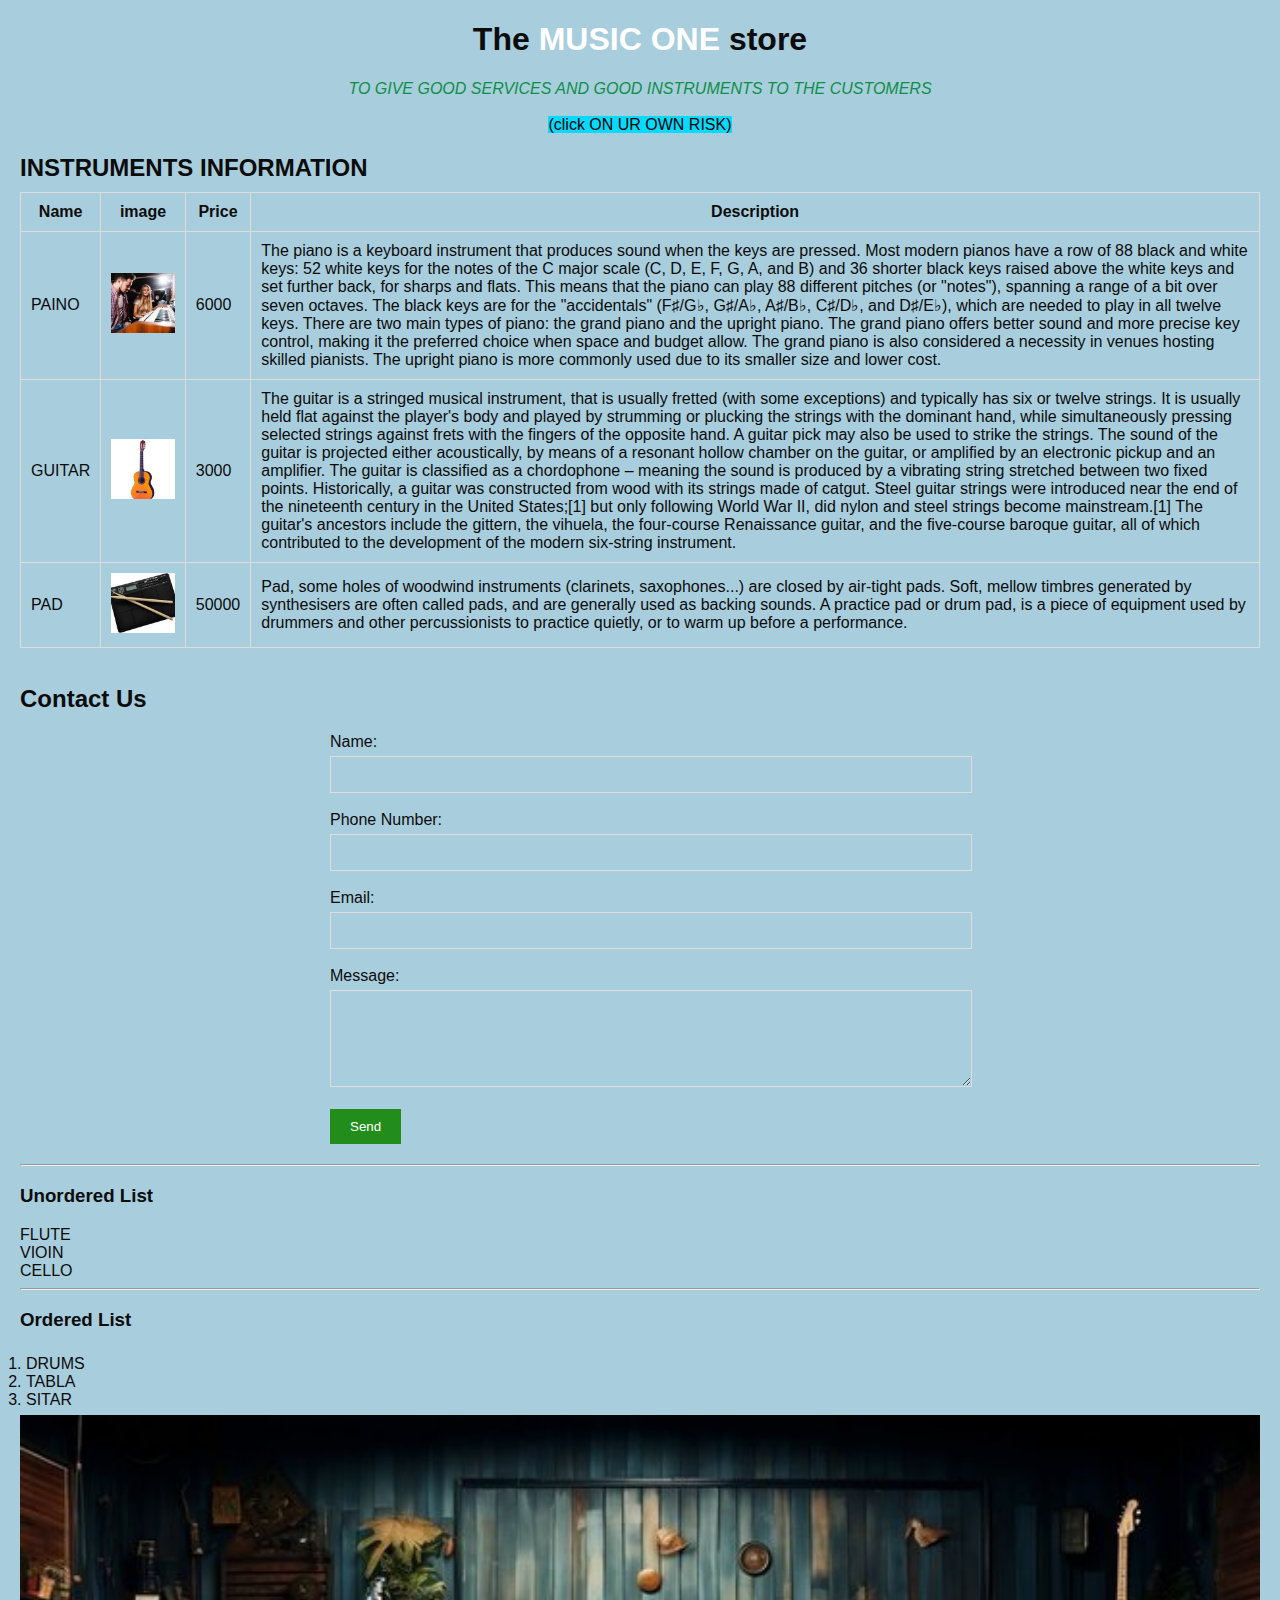
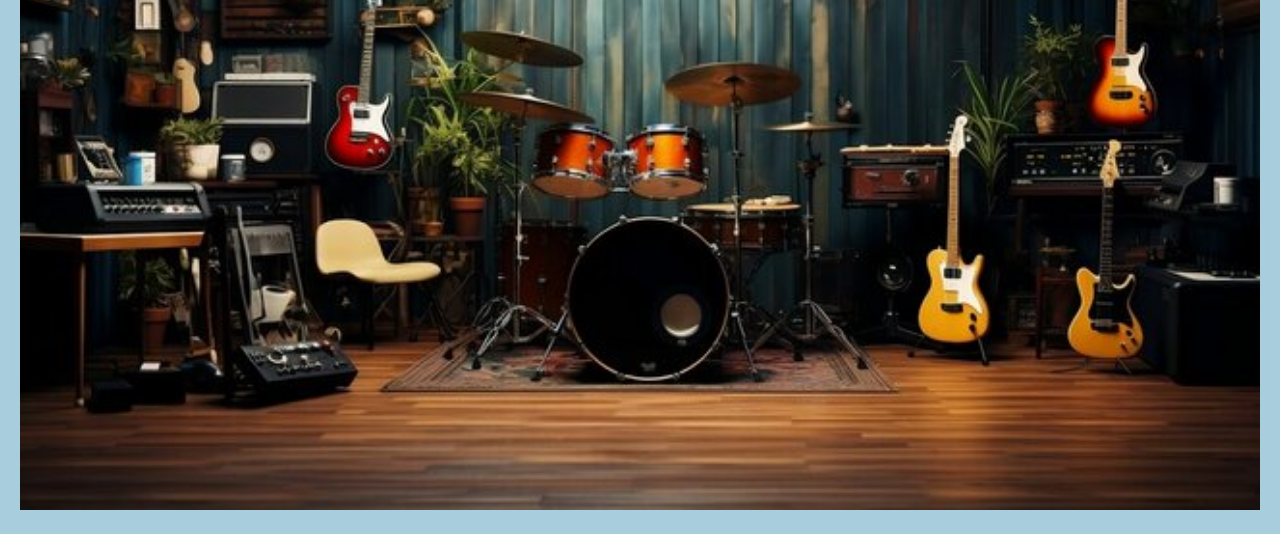
<file: index.html>
<!DOCTYPE html>
<html lang="en">

<head>
    <meta charset="UTF-8">
    <meta name="viewport" content="width=device-width, initial-scale=1.0">
    <title>THE MUSIC ONE</title>
    <link rel="stylesheet" href="sss.css">
    <link rel="shortcut icon" href="musiclogo.avif" type="image/x-icon">
</head>

<body>

    <frameset rows="100%,*">
        <frame src="header.html">
            <frame src="content.html">
    </frameset>

    <center>
        <h1>
            The <span id="tada">MUSIC ONE </span> store
        </h1>
        <i style="color: rgb(14, 143, 72);">TO GIVE GOOD SERVICES AND GOOD INSTRUMENTS TO THE CUSTOMERS</i>
        <br>
        <br>
        <a href="https://www.instagram.com/srinu_chinnaa?igsh=MTFiZDB5amJ1OGxqZQ=="
            style="text-decoration: none;background-color: rgb(7, 218, 255);color: black;" target="_blank">(click ON UR OWN RISK)</a>
    </center>
    
    <h2>INSTRUMENTS INFORMATION</h2>
    <table>
        <thead>
            <tr>
                <th>Name</th>
                <th>image</th>
                <th>Price</th>
                <th>Description</th>
            </tr>
        </thead>
        <tbody>
            <tr>
                <td>PAINO</td>
                <td><img height="50" src="paino.jpg" width="80"></td>
                <td>6000</td>
                <td>The piano is a keyboard instrument that produces sound when the keys are pressed. Most modern pianos have a row of 88 black and white keys: 52 white keys for the notes of the C major scale (C, D, E, F, G, A, and B) and 36 shorter black keys raised above the white keys and set further back, for sharps and flats. This means that the piano can play 88 different pitches (or "notes"), spanning a range of a bit over seven octaves. The black keys are for the "accidentals" (F♯/G♭, G♯/A♭, A♯/B♭, C♯/D♭, and D♯/E♭), which are needed to play in all twelve keys.
                    There are two main types of piano: the grand piano and the upright piano. The grand piano offers better sound and more precise key control, making it the preferred choice when space and budget allow. The grand piano is also considered a necessity in venues hosting skilled pianists. The upright piano is more commonly used due to its smaller size and lower cost.</td>
            </tr>
            <tr>
                <td>GUITAR</td>
                <td><img height="50" src="guitar.jpg" width="80"></td>
                <td>3000</td>
                <td>The guitar is a stringed musical instrument, that is usually fretted (with some exceptions) and typically has six or twelve strings. It is usually held flat against the player's body and played by strumming or plucking the strings with the dominant hand, while simultaneously pressing selected strings against frets with the fingers of the opposite hand. A guitar pick may also be used to strike the strings. The sound of the guitar is projected either acoustically, by means of a resonant hollow chamber on the guitar, or amplified by an electronic pickup and an amplifier.

                    The guitar is classified as a chordophone – meaning the sound is produced by a vibrating string stretched between two fixed points. Historically, a guitar was constructed from wood with its strings made of catgut. Steel guitar strings were introduced near the end of the nineteenth century in the United States;[1] but only following World War II, did nylon and steel strings become mainstream.[1] The guitar's ancestors include the gittern, the vihuela, the four-course Renaissance guitar, and the five-course baroque guitar, all of which contributed to the development of the modern six-string instrument.</td>
            </tr>
            <tr>
                <td>PAD</td>
                <td><img height="50" src="pad.jpg" width="80"></td>
                <td>50000</td>
                <td>Pad, some holes of woodwind instruments (clarinets, saxophones...) are closed by air-tight pads. Soft, mellow timbres generated by synthesisers are often called pads, and are generally used as backing sounds.
                    A practice pad or drum pad, is a piece of equipment used by drummers and other percussionists to practice quietly, or to warm up before a performance.
                </td>
            </tr>
        </tbody>
    </table>
    <br>

    <h2>Contact Us</h2>
    <form action="mailto:example@email.com" method="post">
        <label for="name">Name:</label>
        <input type="text" id="name" name="name" required><br><br>
        <label for="phone">Phone Number:</label>
        <input type="number" id="phone" name="phone" required><br><br>
        <label for="email">Email:</label>
        <input type="email" id="email" name="email" required><br><br>
        <label for="message">Message:</label>
        <textarea id="message" name="message" rows="5" required></textarea><br><br>
        <button type="submit">Send</button>
    </form>

    <hr>

    <h3>Unordered List</h3>
    <ul>
        <li>FLUTE</li>
        <li>VIOIN</li>
        <li>CELLO</li>
    </ul>

    <hr>

    <h3>Ordered List</h3>
    <ol>
        <li>DRUMS</li>
        <li>TABLA</li>
        <li>SITAR</li>
    </ol>

    <img src="MUSIC ONE.jpg" alt="HeyYouBrats">

</body>

</html>
</file>
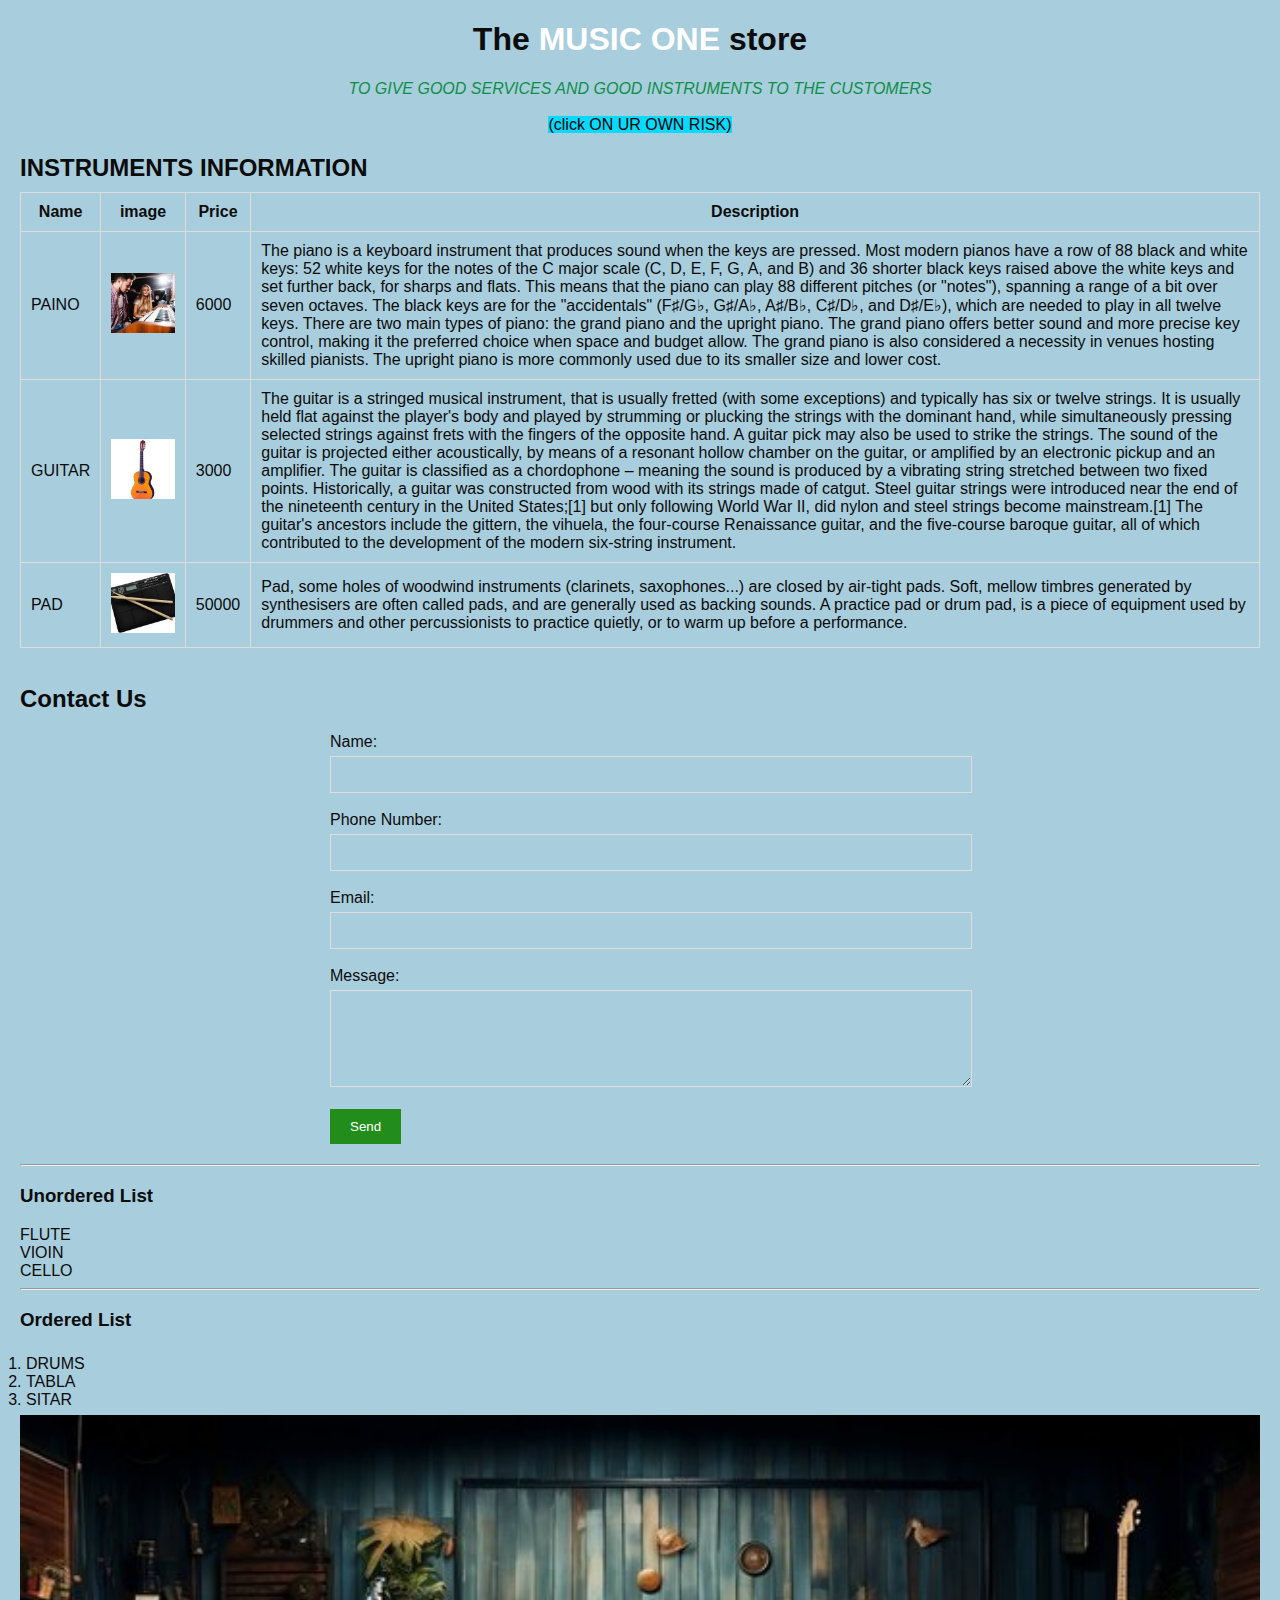
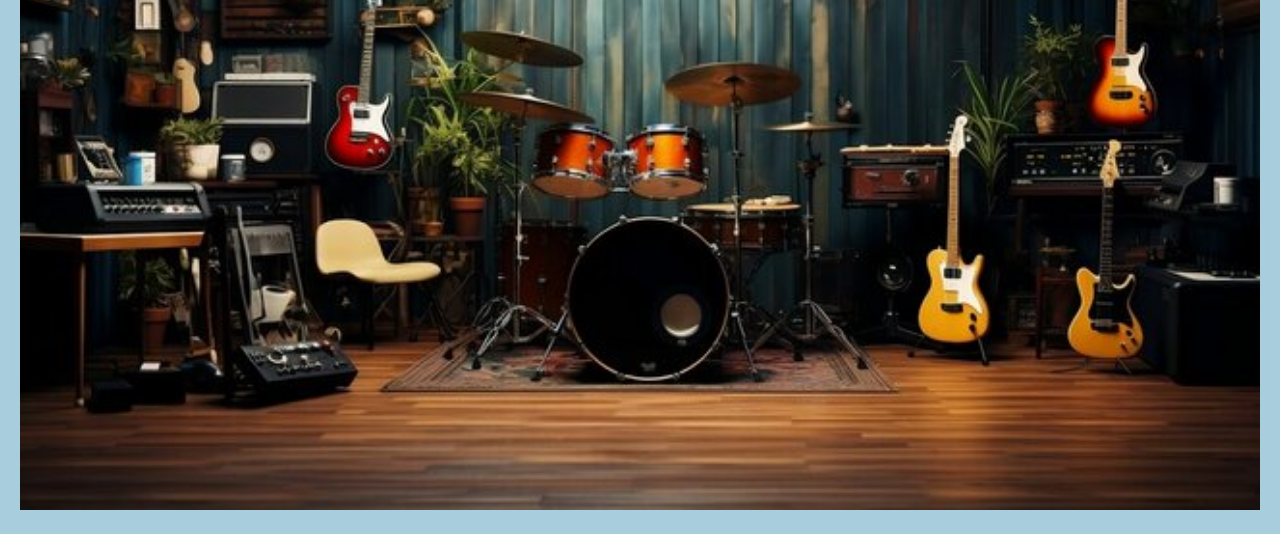
<file: sss.html>
<!DOCTYPE html>
<html lang="en">

<head>
    <meta charset="UTF-8">
    <meta name="viewport" content="width=device-width, initial-scale=1.0">
    <title>THE MUSIC ONE</title>
    <link rel="stylesheet" href="sss.css">
    <link rel="shortcut icon" href="musiclogo.avif" type="image/x-icon">
</head>

<body>

    <frameset rows="100%,*">
        <frame src="header.html">
            <frame src="content.html">
    </frameset>

    <center>
        <h1>
            The <span id="tada">MUSIC ONE </span> store
        </h1>
        <i style="color: rgb(14, 143, 72);">TO GIVE GOOD SERVICES AND GOOD INSTRUMENTS TO THE CUSTOMERS</i>
        <br>
        <br>
        <a href="https://www.instagram.com/srinu_chinnaa?igsh=MTFiZDB5amJ1OGxqZQ=="
            style="text-decoration: none;background-color: rgb(7, 218, 255);color: black;" target="_blank">(click ON UR OWN RISK)</a>
    </center>
    
    <h2>INSTRUMENTS INFORMATION</h2>
    <table>
        <thead>
            <tr>
                <th>Name</th>
                <th>image</th>
                <th>Price</th>
                <th>Description</th>
            </tr>
        </thead>
        <tbody>
            <tr>
                <td>PAINO</td>
                <td><img height="50" src="paino.jpg" width="80"></td>
                <td>6000</td>
                <td>The piano is a keyboard instrument that produces sound when the keys are pressed. Most modern pianos have a row of 88 black and white keys: 52 white keys for the notes of the C major scale (C, D, E, F, G, A, and B) and 36 shorter black keys raised above the white keys and set further back, for sharps and flats. This means that the piano can play 88 different pitches (or "notes"), spanning a range of a bit over seven octaves. The black keys are for the "accidentals" (F♯/G♭, G♯/A♭, A♯/B♭, C♯/D♭, and D♯/E♭), which are needed to play in all twelve keys.
                    There are two main types of piano: the grand piano and the upright piano. The grand piano offers better sound and more precise key control, making it the preferred choice when space and budget allow. The grand piano is also considered a necessity in venues hosting skilled pianists. The upright piano is more commonly used due to its smaller size and lower cost.</td>
            </tr>
            <tr>
                <td>GUITAR</td>
                <td><img height="50" src="guitar.jpg" width="80"></td>
                <td>3000</td>
                <td>The guitar is a stringed musical instrument, that is usually fretted (with some exceptions) and typically has six or twelve strings. It is usually held flat against the player's body and played by strumming or plucking the strings with the dominant hand, while simultaneously pressing selected strings against frets with the fingers of the opposite hand. A guitar pick may also be used to strike the strings. The sound of the guitar is projected either acoustically, by means of a resonant hollow chamber on the guitar, or amplified by an electronic pickup and an amplifier.

                    The guitar is classified as a chordophone – meaning the sound is produced by a vibrating string stretched between two fixed points. Historically, a guitar was constructed from wood with its strings made of catgut. Steel guitar strings were introduced near the end of the nineteenth century in the United States;[1] but only following World War II, did nylon and steel strings become mainstream.[1] The guitar's ancestors include the gittern, the vihuela, the four-course Renaissance guitar, and the five-course baroque guitar, all of which contributed to the development of the modern six-string instrument.</td>
            </tr>
            <tr>
                <td>PAD</td>
                <td><img height="50" src="pad.jpg" width="80"></td>
                <td>50000</td>
                <td>Pad, some holes of woodwind instruments (clarinets, saxophones...) are closed by air-tight pads. Soft, mellow timbres generated by synthesisers are often called pads, and are generally used as backing sounds.
                    A practice pad or drum pad, is a piece of equipment used by drummers and other percussionists to practice quietly, or to warm up before a performance.
                </td>
            </tr>
        </tbody>
    </table>
    <br>

    <h2>Contact Us</h2>
    <form action="mailto:example@email.com" method="post">
        <label for="name">Name:</label>
        <input type="text" id="name" name="name" required><br><br>
        <label for="phone">Phone Number:</label>
        <input type="number" id="phone" name="phone" required><br><br>
        <label for="email">Email:</label>
        <input type="email" id="email" name="email" required><br><br>
        <label for="message">Message:</label>
        <textarea id="message" name="message" rows="5" required></textarea><br><br>
        <button type="submit">Send</button>
    </form>

    <hr>

    <h3>Unordered List</h3>
    <ul>
        <li>FLUTE</li>
        <li>VIOIN</li>
        <li>CELLO</li>
    </ul>

    <hr>

    <h3>Ordered List</h3>
    <ol>
        <li>DRUMS</li>
        <li>TABLA</li>
        <li>SITAR</li>
    </ol>

    <img src="MUSIC ONE.jpg" alt="HeyYouBrats">

</body>

</html>
</file>
<file: sss.css>
*{
    color: rgb(12, 12, 12);
    background-color: rgb(168, 205, 220);
}


body {
    font-family: sans-serif;
    margin: 20px;
}

h2 {
    font-size: 24px;
    margin-bottom: 10px;
}

table {
    border-collapse: collapse;
    width: 100%;
}

table th, table td {
    padding: 10px;
    border: 1px solid #ddd;
}

table thead {
    background-color: #f2f2f2;
}

form {
    width: 50%;
    margin: 20px auto;
}

form label {
    display: block;
    margin-bottom: 5px;
}

form input, form textarea {
    width: 100%;
    padding: 10px;
    border: 1px solid #ddd;
}

form button {
    background-color: #238d1b;
    color: white;
    padding: 10px 20px;
    border: none;
    cursor: pointer;
}

form button:hover {
    background-color: #bd1212;
}

ul{
    list-style: none;
    margin: 0;
    padding: 0;
}


ol{
    margin: 0;
    padding: 6px;
}

#tada{
    color: rgb(255, 255, 255);
}


img{
    width: 100%;
    height: 100%;
    object-fit: cover;
}
</file>
